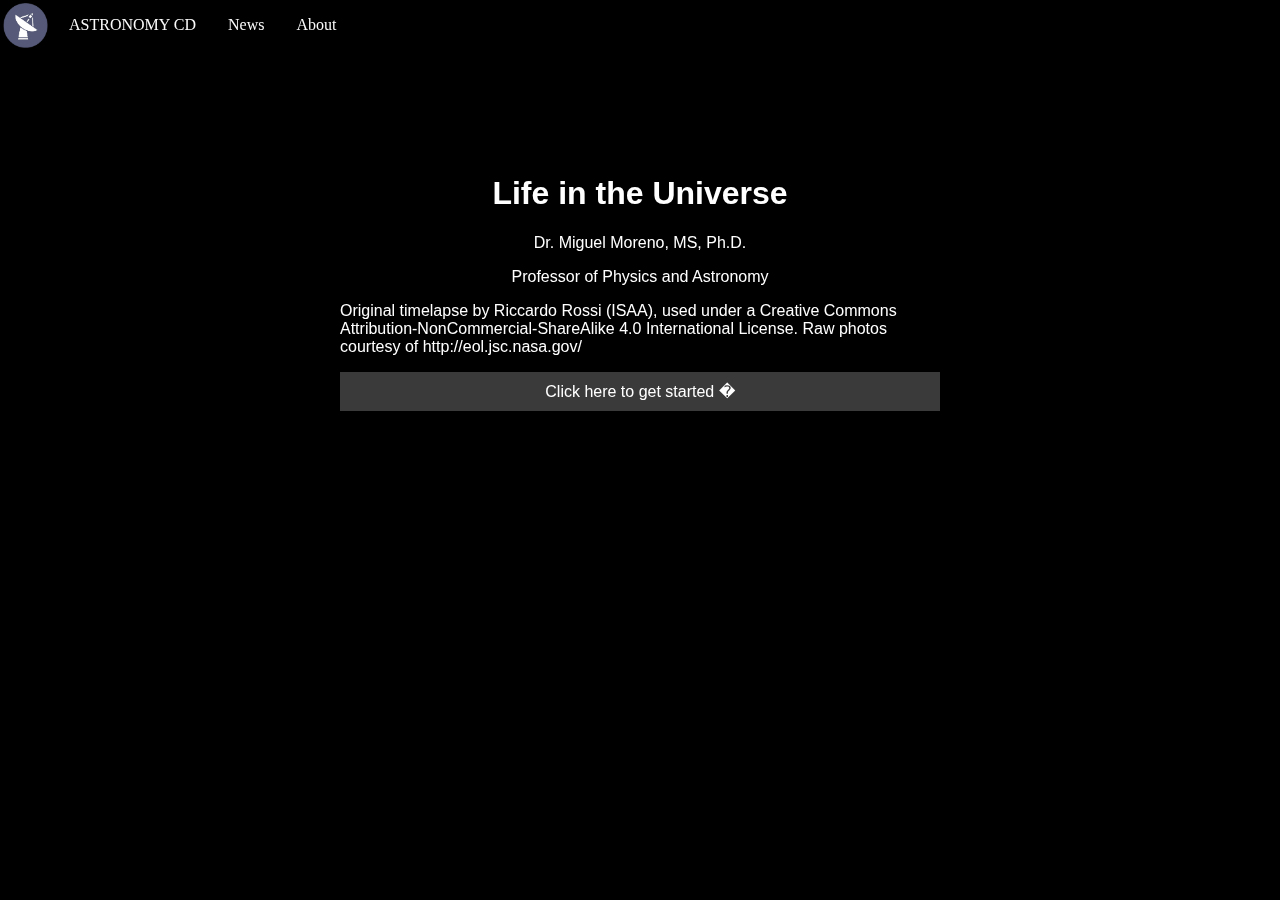
<file: index.html>
<!DOCTYPE html>
<html>
<head>
    <title>Life in the Universe</title>
    <link href="css/index.css" rel="stylesheet">
</head>

<div class="video-background">
    <div class="video-foreground">
      <iframe src="https://www.youtube.com/embed/W0LHTWG-UmQ?controls=0&showinfo=0&rel=0&autoplay=1&loop=1&playlist=W0LHTWG-UmQ" frameborder="0" allowfullscreen></iframe>
    </div>
  </div>

<div id="vidtop-content">
<div class="vid-info">
	  <h1><center>Life in the Universe</h1>
	  <p><center>Dr. Miguel Moreno, MS, Ph.D.
          <p>Professor of Physics and Astronomy</center>
     <p>Original timelapse by Riccardo Rossi (ISAA), used under a Creative Commons Attribution-NonCommercial-ShareAlike 4.0 International License. Raw photos courtesy of http://eol.jsc.nasa.gov/
	 <a href="main.html">Click here to get started �</a>
  </div>
</div>

<body>

<!-- Navigation Bar -->

 <img><img src="img/Astronomy2.png" alt="img" width="45px" height="45px">

<ul>
  
 
  <li><a href="main.html">ASTRONOMY CD</a></li>
  <section><li><a href="http://articles.latimes.com/2004/jun/02/local/me-class02">News</a></li>
  <li><a href="img/g.jpeg">About</a></li></section>
</ul>
 




</html>
</file>
<file: css/index.css>
/* Navigation Bar */

/* Navigation Bar Sliding Box */

.sidenav {
    height: 100%;
    width: 0;
    position: fixed;
    z-index: 1;
    top: 50px;
    left: 0;
    background-color: #F1F1F1;
    overflow-x: hidden;
    transition: 0.5s;
    padding-top: 60px;
    opacity: 0.95;
    
   
}

/* Navigation Bar Sliding Box Text */

.sidenav a {
    padding: 8px 8px 8px 32px;
    text-decoration: none;
    font-size: 17px;
    color: black;
    display: block;
    transition: 0.3s;
}

/* Navigation Bar Sliding Box Text Effect */

.sidenav a:hover, .offcanvas a:focus{
    color: #C1C1C1;
}

/* Navigation Bar Exit Button */

.sidenav .closebtn {
    position: absolute;
    top: 0;
    right: 0px;
    font-size: 36px;
    margin-left: 50px;
    color: black;
}

/* Navigation Bar Button */

#main {
    transition: margin-left .5s;
    padding: 1px;
    top: 2px;
    left: 12px;
    position:fixed;
    color: #fff;
    z-index: 2;
 
}

@media screen and (max-height: 450px) {
  .sidenav {padding-top: 15px;}
  .sidenav a {font-size: 18px;}
}

/* Auto Hide Effect */

@media screen and (max-width: 500px) {
    section {
        display: none;
    }
}

@media screen and (max-width: 500px) {
    img {
        display: none;
    }
}

@media screen and (min-width: 500px) {
    #main {
        display: none;
    }
}
   
img {
   z-index: 3;
   position: fixed;
   top: 2.5px;
   left:2.5px;
   }

/* Navigation Bar End */
   
ul {
    opacity: 0.98;
    list-style-type: none;
    margin: 0;
    padding: 0;
    overflow: hidden;
    background-color: rgba(0,0,0,0.3);
    position: fixed;
    top: 0;
    width: 100%;
}

ul a:hover {
    background-color: rgba(255,255,255,0.3);
}


li {
    float: left;
    left:45px;
    position: relative;
}

li a {
    display: block;
    color: white;
    padding: 16px;
    text-decoration: none;
}

.main {
    padding: 16px;
    margin-top: 30px;
    height: 1500px; /* Used in this example to enable scrolling */
}

* { box-sizing: border-box; }
.video-background {
  background: #000;
  position: fixed;
  top: 0; right: 0; bottom: 0; left: 0;
  z-index: -99;

}
.video-foreground,
.video-background iframe {
  position: absolute;
  top: 0;
  left: 0;
  width: 100%;
  height: 100%;
  pointer-events: none;
}
#vidtop-content {
	top: 0;
	color: #fff;
}
.vid-info { border-radius: 10px; margin: auto;position: relative; top: 150px; left: 0px; width: 50%; background: rgba(0,0,0,0.7); color: #fff; padding: 1rem; font-family: Avenir, Helvetica, sans-serif; }
.vid-info h1 { font-size: 2rem; font-weight: 700; margin-top: 0; line-height: 1.2; }
.vid-info a { display: block; color: #fff; text-decoration: none; padding: 10px; background: rgba(193,193,193,0.3); transition: .6s background; border-bottom: none; margin: 1rem auto; text-align: center; }
@media (min-aspect-ratio: 16/9) {
  .video-foreground { height: 300%; top: -100%; }
}
@media (max-aspect-ratio: 16/9) {
  .video-foreground { width: 300%; left: -100%; }
}
@media all and (max-width: 600px) {
.vid-info { width: 50%; padding: .5rem; }
.vid-info h1 { margin-bottom: .2rem; }
}
@media all and (max-width: 500px) {
.vid-info .acronym { display: none; }
}

@media screen and (max-width: 500px) {
  .vid-info{width: 100%;}
}
</file>
